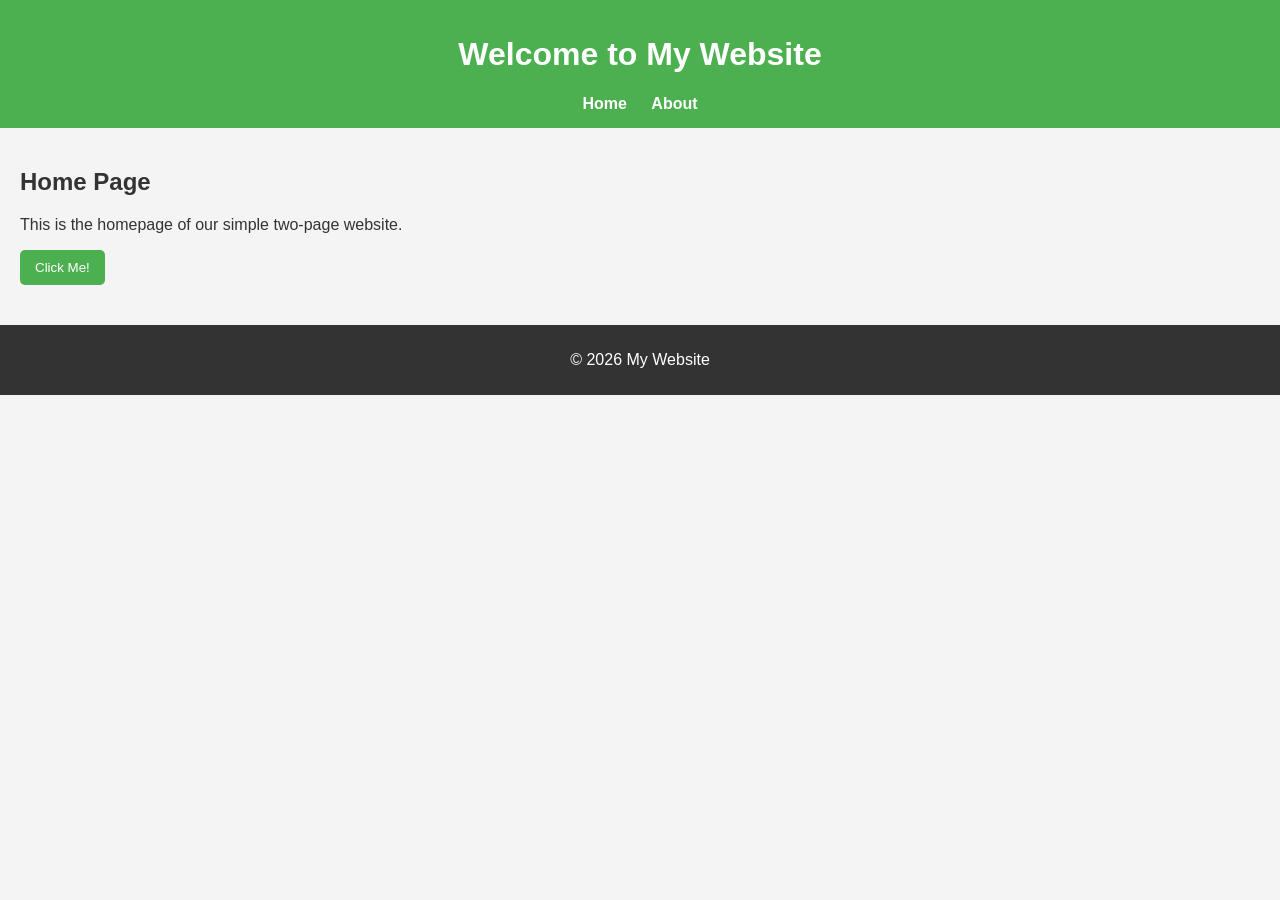
<file: index.html>
<!DOCTYPE html>
<html lang="en">
<head>
  <meta charset="UTF-8">
  <meta name="viewport" content="width=device-width, initial-scale=1.0">
  <title>Home - My Website</title>
  <link rel="stylesheet" href="style.css">
</head>
<body>
  <header>
    <h1>Welcome to My Website</h1>
    <nav>
      <a href="index.html">Home</a>
      <a href="about.html">About</a>
    </nav>
  </header>

  <main>
    <h2>Home Page</h2>
    <p>This is the homepage of our simple two-page website.</p>
    <button onclick="showMessage('home')">Click Me!</button>
  </main>

  <footer>
    <p>&copy; 2026 My Website</p>
  </footer>

  <script src="script.js"></script>
</body>
</html>
</file>
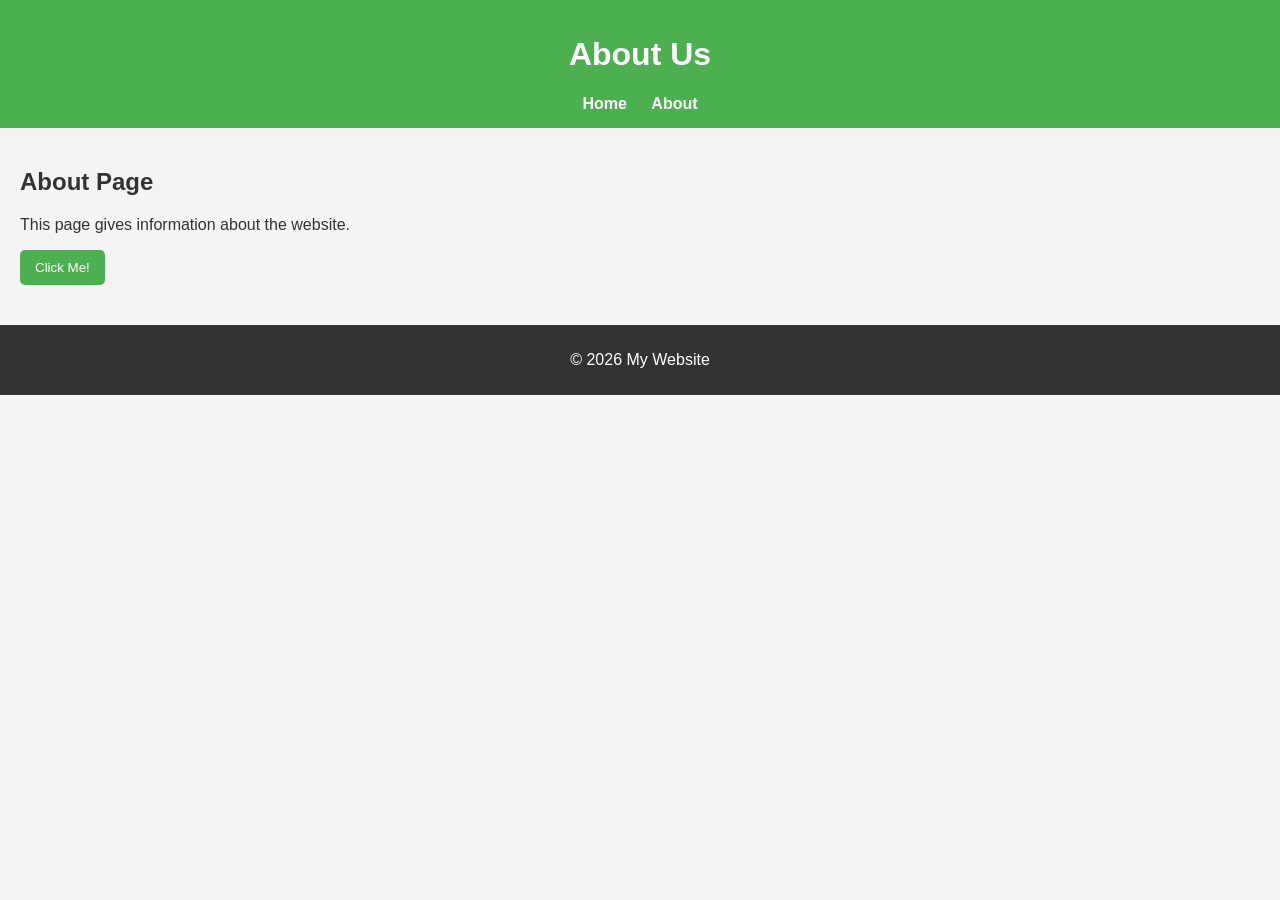
<file: about.html>
<!DOCTYPE html>
<html lang="en">
<head>
  <meta charset="UTF-8">
  <meta name="viewport" content="width=device-width, initial-scale=1.0">
  <title>About - My Website</title>
  <link rel="stylesheet" href="style.css">
</head>
<body>
  <header>
    <h1>About Us</h1>
    <nav>
      <a href="index.html">Home</a>
      <a href="about.html">About</a>
    </nav>
  </header>

  <main>
    <h2>About Page</h2>
    <p>This page gives information about the website.</p>
    <button onclick="showMessage('about')">Click Me!</button>
  </main>

  <footer>
    <p>&copy; 2026 My Website</p>
  </footer>

  <script src="script.js"></script>
</body>
</html>
</file>
<file: style.css>
body {
  font-family: Arial, sans-serif;
  margin: 0;
  padding: 0;
  background: #f4f4f4;
  color: #333;
}

header {
  background: #4CAF50;
  color: white;
  padding: 15px;
  text-align: center;
}

nav a {
  margin: 0 10px;
  text-decoration: none;
  color: white;
  font-weight: bold;
}

nav a:hover {
  text-decoration: underline;
}

main {
  padding: 20px;
}

button {
  padding: 10px 15px;
  background: #4CAF50;
  color: white;
  border: none;
  border-radius: 5px;
  cursor: pointer;
}

button:hover {
  background: #45a049;
}

footer {
  background: #333;
  color: white;
  text-align: center;
  padding: 10px;
  margin-top: 20px;
}
</file>
